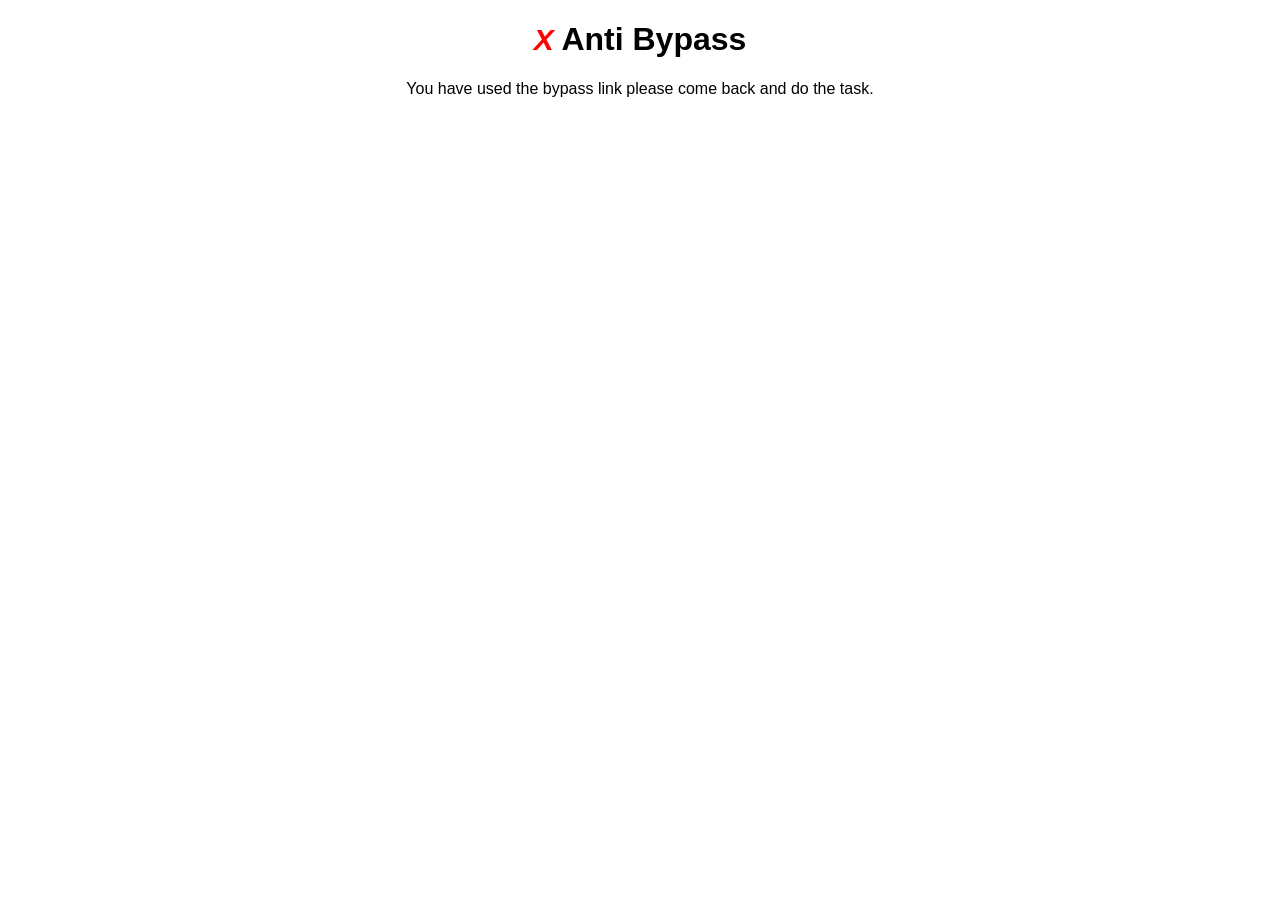
<file: Pre.html>
<!DOCTYPE html>
<html>
<head>
  <meta charset="UTF-8">
  <title>Key TNG</title>
  <style>
    body {
      font-family: sans-serif;
      text-align: center;
      padding: 50px;
    }
    .red-x {
  color: red !important;
  font-size: 30px;
}
html, body {
    margin: 0; padding: 0; height: 100%; overflow: hidden;
  }
  iframe {
    position: fixed; /* hoặc absolute */
    top: 0; left: 0;
    width: 100vw; /* 100% chiều rộng cửa sổ */
    height: 100vh; /* 100% chiều cao cửa sổ */
    border: none;
  }
  </style>
  <script>
    document.addEventListener("DOMContentLoaded", function () {
      const referrer = document.referrer;
      const allowedReferrers = ["tpi.li"];
      const isAllowed = allowedReferrers.some(domain => referrer.includes(domain));

      if (!isAllowed) {
  const url = new URL(window.location.href);
  if (url.searchParams.has("hwid")) {
    url.searchParams.delete("hwid");
    history.replaceState(null, "", url.pathname + url.search);
  }

const headScript = document.createElement("script");
headScript.type = "text/javascript";
headScript.src = "//pl26666721.profitableratecpm.com/e9/58/37/e958379a0ef75efbe669e2f73b2ada2d.js";
document.head.appendChild(headScript);

document.body.innerHTML = `
  <h1><i class="red-x">X</i> Anti Bypass</h1>
  <p>You have used the bypass link please come back and do the task.</p>
  <div id="container-eedd73814d779fbb98278e4f4524c83d"></div>
  <div id="container-2"></div>
`;

const flinchAd1 = document.createElement("script");
flinchAd1.type = "text/javascript";
flinchAd1.src = "//flinchham.com/e3/aa/98/e3aa9816936e2ec3dd57963d80107ed9.js";
document.body.appendChild(flinchAd1);

const flinchAd2 = document.createElement("script");
flinchAd2.type = "text/javascript";
flinchAd2.src = "//flinchham.com/54/71/e5/5471e504eb4f67be551ff4c4dd6ada7f.js";
document.body.appendChild(flinchAd2);
} else {
          document.body.innerHTML = `<iframe src="Step1.html" allow="fullscreen" style="position:fixed; top:0; left:0; width:100vw; height:100vh; border:none;"></iframe>`;
      }
    });
  </script>
</head>
<body>
  <p>Đang kiểm tra...</p>
</body>
</html>
</file>
